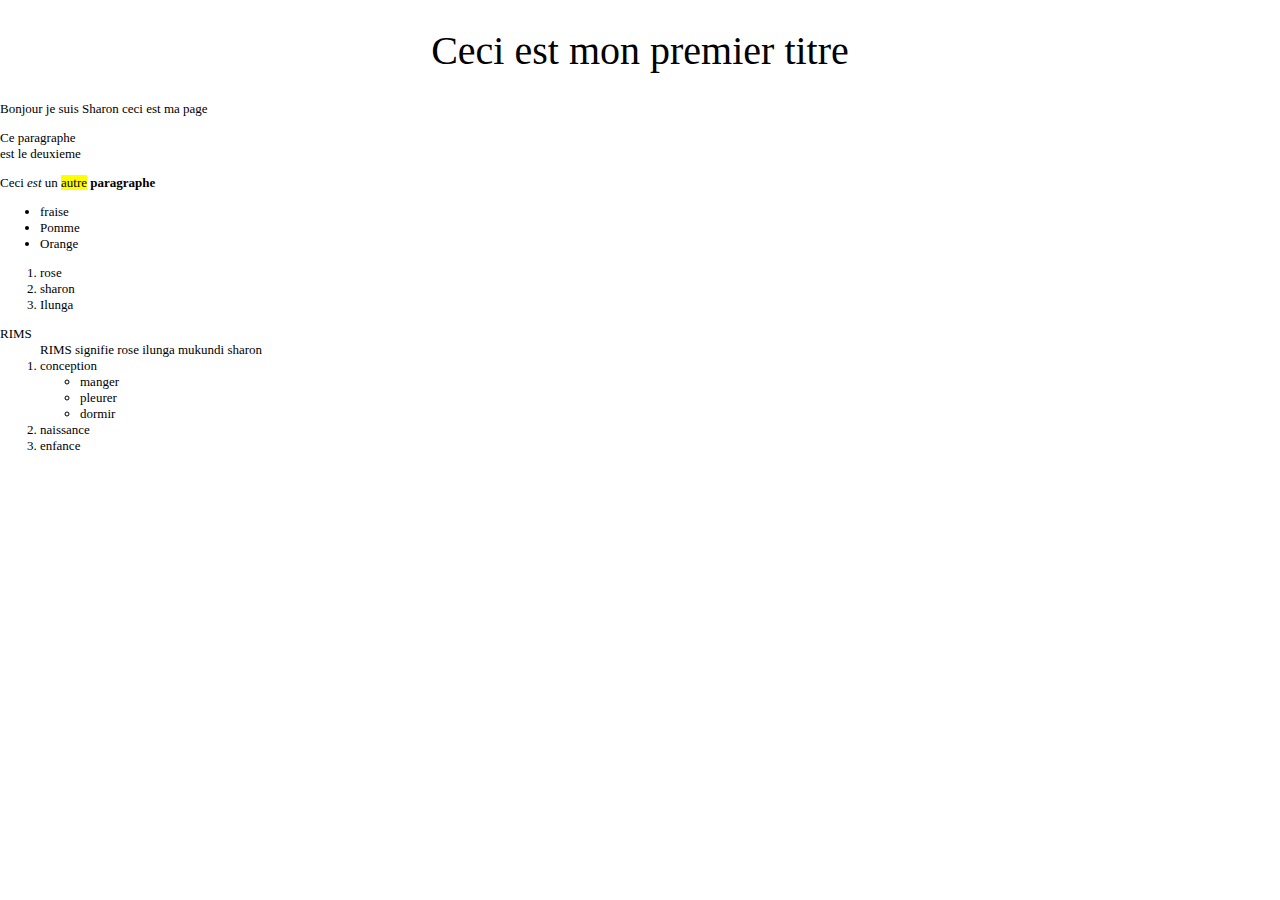
<file: Mukundi.html>
<!DOCTYPE html>
<html lang="en" dir="ltr">
  <head>
    <meta charset="utf-8">
    <title>Ma Page </title>
    <link rel="stylesheet" href="Style.css">
  </head>
  <body>
    <h1> Ceci est mon premier titre</h1>
    <!-- Ceci est mon commentaire-->
    <p> Bonjour je suis Sharon ceci est ma page</p>
    <p>Ce paragraphe <br> est le deuxieme </p>
    <p> Ceci <em>est</em> un <mark>autre</mark> <strong> paragraphe</strong></p>
    <ul>
      <li> fraise </li>
      <li> Pomme</li>
      <li> Orange</li>
    </ul>
    <ol>
      <li> rose</li>
      <li>sharon</li>
      <li> Ilunga</li>
    </ol>
    <dl>
      <dt> RIMS</dt>
      <dd>RIMS signifie rose ilunga mukundi sharon</dd>
      <ol>
        <li> conception
            <ul>
              <li> manger </li>
              <li> pleurer</li>
              <li> dormir</li>
            </ul>
        </li>
        <li> naissance</li>
        <li>enfance</li>
      </ol>

    </dl>
  </body>
</html>
</file>
<file: Style.css>
body{
  font-family:'century ghotic', calibri, serif;
  font-size: 13px;
  margin:0px;
  padding:0px;
}
h1{
  font-size: 40px;
  font-weight: normal;
  text-align: center;
}
header{
  height: 100px;
}
footer{
  height:80px;
  padding-top: 30px;
  text-align: center;
  background-color:#C5C5C5;
  border-top: 2px solid #AAA;
}

nav{
  widt: 100px;
  background-color: #424558;
}
  nav ul{
  margin: 24px;
  padding:24px;
}
Nav li{
  list-style-type: none;
  float: left;
  text-align:
}
nav a{
  display:inline-inline-block;
  text-decoration: none;
  padding: 20px 30px;
  color: #FFF;
  text-transform:uppercase;
  font-size: 15px
}
.table{
  display: table;
  margin: 0 auto;
}
.menu-ind:hover, .presentation{
  border-top: 5px solid #4C8;
  background-color:RGBa(64, 200,138, 0.5);
}
.menu-pres:hover, .parcours{
border-top: 5px solid #f1dc4f;
background-color:RGBa(241, 211, 79, 0.15);
}
.menu-cat:hover, .compétences{
  border-top: 5px solid ;
  background-color: RGBa(000, 112, 192, 0.15);
}
.menu-cont:hover, .recommandation{
  border-top: 5px solid #e44d26;
  background-color: RGBa(228, 77, 38, 0.15);
}
nav li:hover a{
  padding: 15px 30px 20px 30px;
}
section{
  width: 100%;
  min-height: 300px;
  padding-bottom: 10px;
  margin-bottom: 10px;
}
.sec{
  margin: 0px 10%;
}
.left{
  float:left;
  width: 30%;
}
.right{
  float: left;
  width: 70%

  }
  .cleft, .cright, .sousleft, .sousright{
    width: 50%;
    float: left;
  }
.sec::after, .exp::after, .reco::after{
  content: "";
  display: table;
  clear: both;
}
.Orange{
  border-top: 5px solid #e47d26;
  background-color: RGBa(228, 77, 128, 0.15);
  margin-bottom: 0px;
}
.Rose{
  border-top: 5px solid #e44d96;
  background-color: RGBa(228, 117, 38, 0.15);
  margin-bottom: 0px;
}
.vert{
  border-top: 5px solid #5f6;
  background-color: RGBa(70, 240, 80, 0.15);
}
.bleu{
  border-top: 5px solid #29c;
  background-color: RGBa(30, 152, 212, 0.15);

}
.jaune{
  border-top: 5px solid #f3e241;
  background-color: RGBa(240, 255, 69, 0.15);
}
.rouge{
  border-top: 5px solid #e44d26;
  background-color: RGBa(228, 77, 38, 0.15);
}
.leftexp{
  width: 45%;
  float: left;
}

.rightexp{
  width: 50%;
  float: left;
  margin-left: 5%;
}
.leftexp img{
  width: 100px;
  max-width: 400px;
}











@media screen and (max-width: 788px){
  header{
    height: 50px;
  }
  h1{
    font-size: 30px
    margin:20px 0px 0px 0px;
  }
  nav li a{
    font-size: 12px
    padding: 5px 10px 10px 10px;
  }
}
</file>
